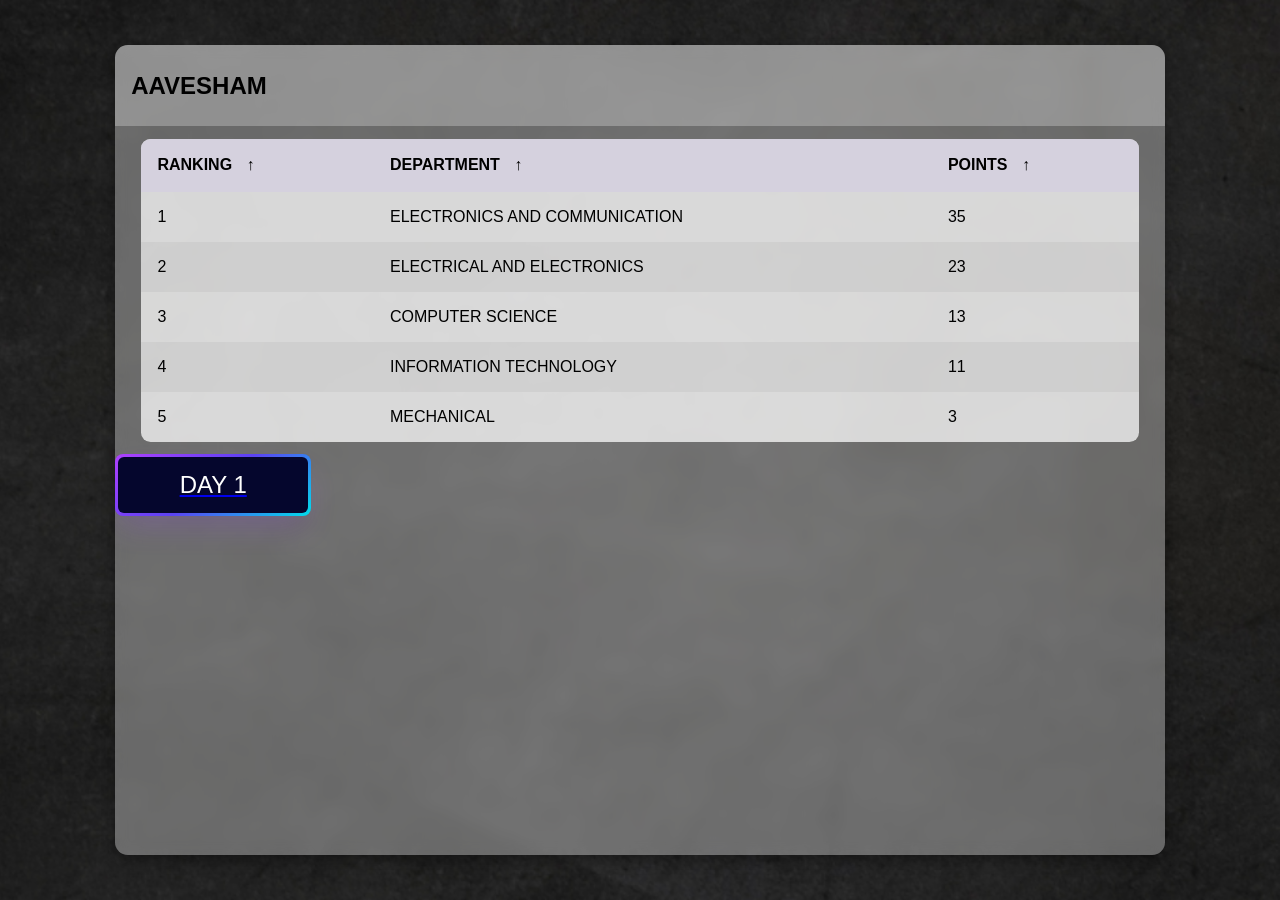
<file: index.html>
<!DOCTYPE html>
<html lang="en" title="Coding design">

<head>
    <meta charset="UTF-8">
    <meta name="viewport" content="width=device-width, initial-scale=1.0">
    <meta http-equiv="X-UA-Compatible" content="ie=edge">
    <title>Responsive HTML Table With Pure CSS - Web Design/UI Design</title>
    <link rel="stylesheet" href="style.css">
</head>

<body>
    <main class="table">
        
        <section class="table__header">
            <h1>AAVESHAM</h1>
           
        </section>
        <section class="table__body">
            <table>
                <thead>
                    <tr>
                        <th> RANKING<span class="icon-arrow">&UpArrow;</span></th>
                        <th> DEPARTMENT<span class="icon-arrow">&UpArrow;</span></th>
                        <th>POINTS<span class="icon-arrow">&UpArrow;</span></th>
                       
                       
                        
                    </tr>
                </thead>
                <tbody>
                    <tr>
                        <td> 1 </td>
                        <td>ELECTRONICS AND COMMUNICATION</td>
                        <td>35</td>
                    </tr>
                    <tr>
                        <td> 2 </td>
                        <td>ELECTRICAL AND ELECTRONICS</td>
                        <td>23</td>
                    </tr>
                    <tr>
                        <td> 3</td>
                        <td>COMPUTER SCIENCE</td>
                        <td>13</td>
                    </tr>
                    <tr>
                        <td> 4</td>
                        <td>INFORMATION TECHNOLOGY</td>
                        <td>11</td>
                    </tr>
                    <tr>
                        <td> 5</td>
                        <td>MECHANICAL</td>
                        <td>3</td>
                    </tr>
                   
                </tbody>
            </table>
        </section>
        <a href="ak.html"><button class="button-64" role="button"><span class="text">DAY 1</span></button></a>
    </main>
</body>

</html>
</file>
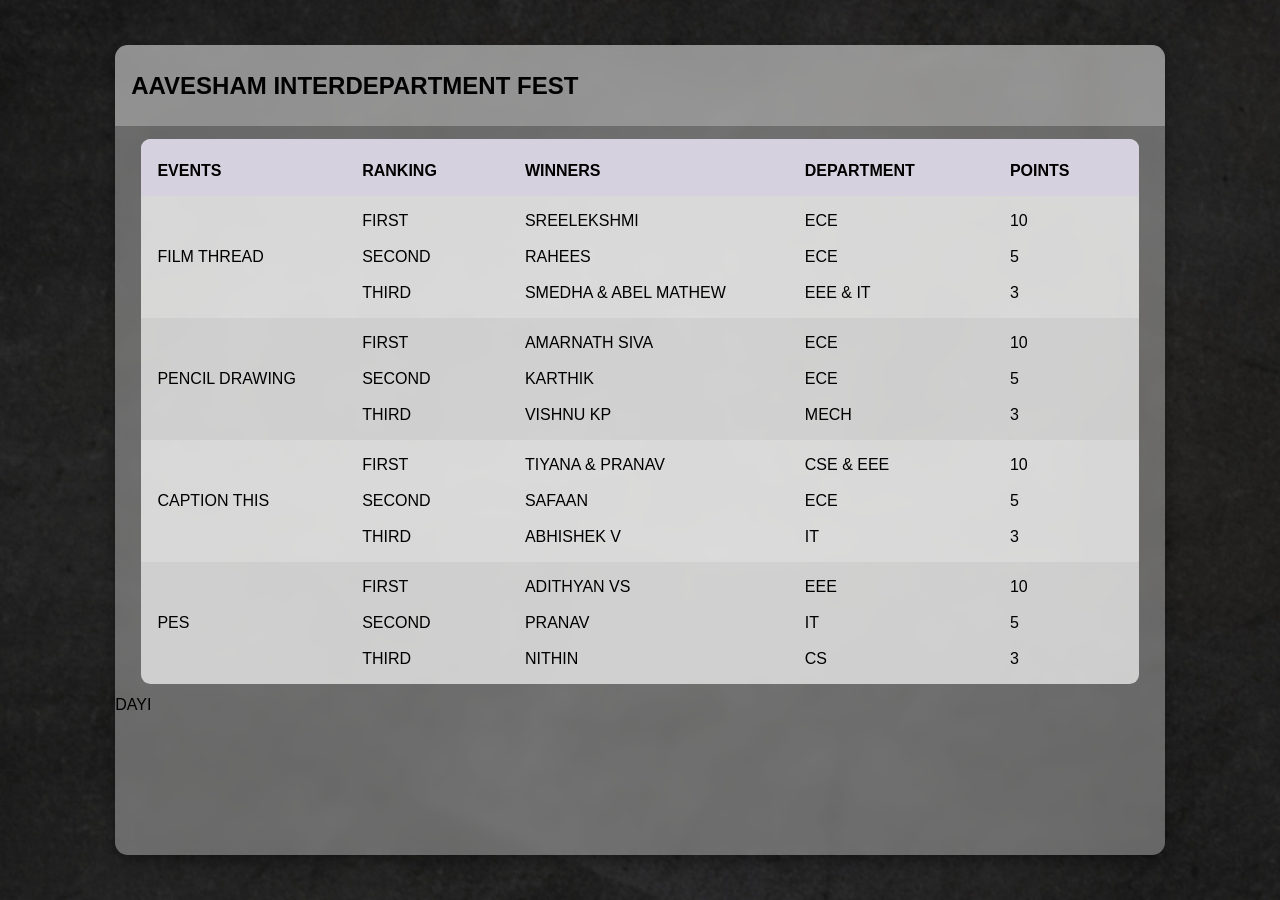
<file: ak.html>
<!DOCTYPE html>
<html lang="en" title="Coding design">

<head>
    <meta charset="UTF-8">
    <meta name="viewport" content="width=device-width, initial-scale=1.0">
    <meta http-equiv="X-UA-Compatible" content="ie=edge">
    <title>Responsive HTML Table With Pure CSS - Web Design/UI Design</title>
    <link rel="stylesheet" href="style.css">
</head>

<body>
    <main class="table">
        <section class="table__header">
            <h1 class="heading">AAVESHAM INTERDEPARTMENT FEST</h1>
           
        </section>
        <section class="table__body">
            <table>
                <thead>
                    <tr>
                        <th> EVENTS<span class="icon-arrow"></span></th>
                        <th> RANKING<span class="icon-arrow"></span></th>
                        <th> WINNERS<span class="icon-arrow"></span></th>
                        <th> DEPARTMENT<span class="icon-arrow"></span></th>   
                        <th> POINTS<span class="icon-arrow"></span></th> 
                    </tr>
                </thead>
                   
                <tbody>
                    <tr>
                         <td>FILM THREAD </td>
                         <td>FIRST<br><br>SECOND<br><br>THIRD</td>
                         <td>SREELEKSHMI<br><br>RAHEES<br><br>SMEDHA & ABEL MATHEW</td>
                         <td>ECE<br><br>ECE<br><br>EEE & IT</td>
                         <td>10<br><br>5<br><br>3</td>
                    </tr>
                    <tr>
                      <td>PENCIL DRAWING </td>
                      <td>FIRST<br><br>SECOND<br><br>THIRD</td>
                      <td>AMARNATH SIVA<br><br>KARTHIK<br><br>VISHNU KP</td>
                      <td>ECE<br><br>ECE<br><br>MECH</td>
                      <td>10<br><br>5<br><br>3</td>
                 </tr>
                 <tr>
                  <td>CAPTION THIS </td>
                  <td>FIRST<br><br>SECOND<br><br>THIRD</td>
                  <td>TIYANA & PRANAV<br><br>SAFAAN<br><br>ABHISHEK V</td>
                  <td>CSE & EEE<br><br>ECE<br><br>IT</td>
                  <td>10<br><br>5<br><br>3</td>
                   
                  <tr>
                    <td>PES</td>
                    <td>FIRST<br><br>SECOND<br><br>THIRD</td>
                    <td>ADITHYAN VS<br><br>PRANAV<br><br>NITHIN</td>
                    <td>EEE<br><br>IT<br><br>CS</td>
                    <td>10<br><br>5<br><br>3</td>
                    
                   
                </tbody>
            </table>
        </section>
        DAYI
        <a href="/"></a>
    </main>
</body>

</html>
</file>
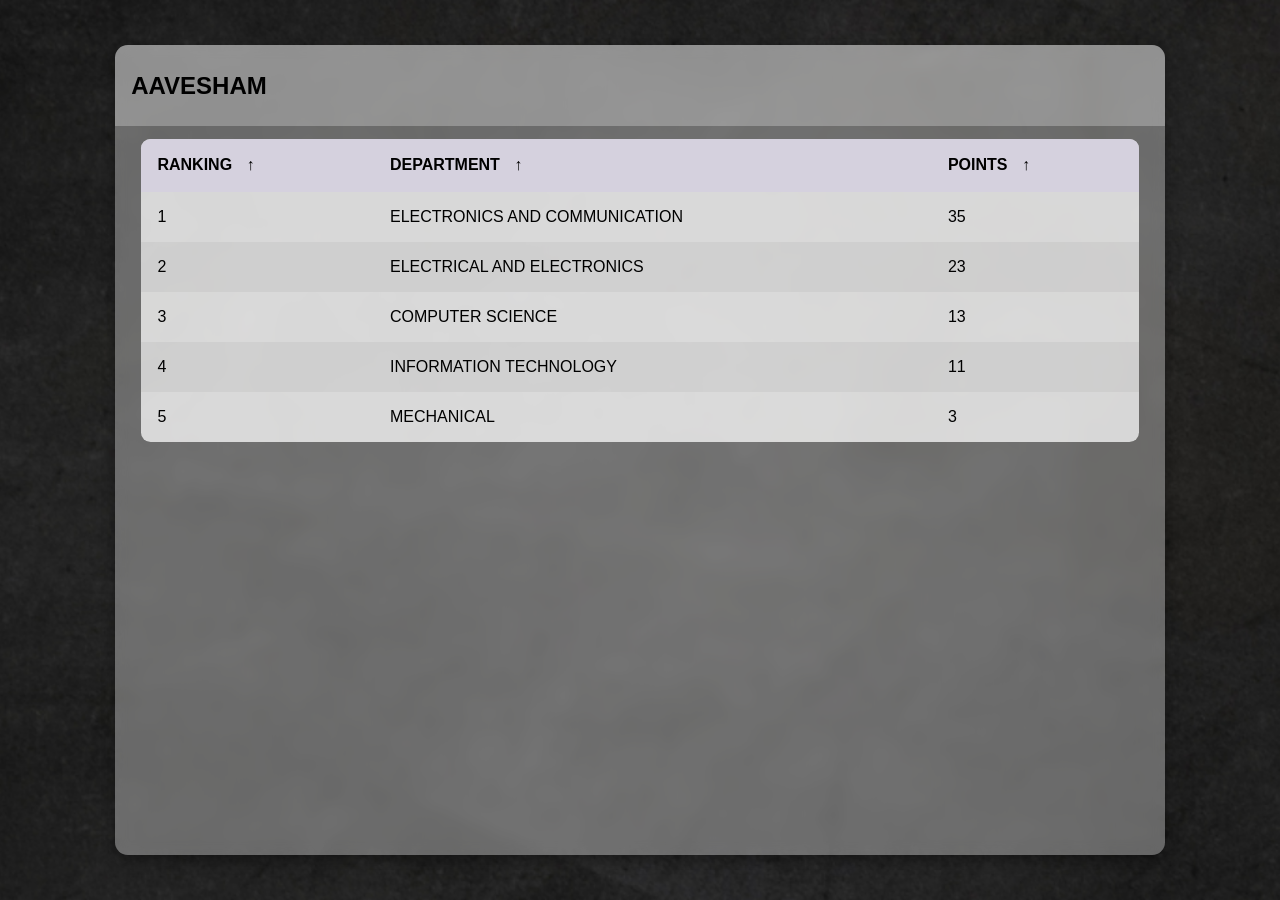
<file: points.html>
<!DOCTYPE html>
<html lang="en" title="Coding design">

<head>
    <meta charset="UTF-8">
    <meta name="viewport" content="width=device-width, initial-scale=1.0">
    <meta http-equiv="X-UA-Compatible" content="ie=edge">
    <title>Responsive HTML Table With Pure CSS - Web Design/UI Design</title>
    <link rel="stylesheet" href="style.css">
</head>

<body>
    <main class="table">
        <section class="table__header">
            <h1>AAVESHAM</h1>
           
        </section>
        <section class="table__body">
            <table>
                <thead>
                    <tr>
                        <th> RANKING<span class="icon-arrow">&UpArrow;</span></th>
                        <th> DEPARTMENT<span class="icon-arrow">&UpArrow;</span></th>
                        <th>POINTS<span class="icon-arrow">&UpArrow;</span></th>
                       
                       
                        
                    </tr>
                </thead>
                <tbody>
                    <tr>
                        <td> 1 </td>
                        <td>ELECTRONICS AND COMMUNICATION</td>
                        <td>35</td>
                    </tr>
                    <tr>
                        <td> 2 </td>
                        <td>ELECTRICAL AND ELECTRONICS</td>
                        <td>23</td>
                    </tr>
                    <tr>
                        <td> 3</td>
                        <td>COMPUTER SCIENCE</td>
                        <td>13</td>
                    </tr>
                    <tr>
                        <td> 4</td>
                        <td>INFORMATION TECHNOLOGY</td>
                        <td>11</td>
                    </tr>
                    <tr>
                        <td> 5</td>
                        <td>MECHANICAL</td>
                        <td>3</td>
                    </tr>
                   
                </tbody>
            </table>
        </section>
    </main>
</body>

</html>
</file>
<file: style.css>
* {
    margin: 0;
    padding: 0;

    box-sizing: border-box;
    font-family: sans-serif;
}

body {
    min-height: 100vh;
    background: url(20231121_083305.png) center / cover;
    display: flex;
    justify-content: center;
    align-items: center;
}

main.table {
    width: 82vw;
    height: 90vh;
    background-color: #fff5;

    backdrop-filter: blur(7px);
    box-shadow: 0 .4rem .8rem #0005;
    border-radius: .8rem;

    overflow: hidden;
}

.table__header {
    width: 100%;
    height: 10%;
    background-color: #fff4;
    padding: .8rem 1rem;

    display: flex;
    justify-content: space-between;
    align-items: center;
}

.table__header .input-group {
    width: 35%;
    height: 100%;
    background-color: #fff5;
    padding: 0 .8rem;
    border-radius: 2rem;

    display: flex;
    justify-content: center;
    align-items: center;

    transition: .2s;
}

.table__header .input-group:hover {
    width: 45%;
    background-color: #fff8;
    box-shadow: 0 .1rem .4rem #0002;
}

.table__header .input-group img {
    width: 1.2rem;
    height: 1.2rem;
}

.table__header .input-group input {
    width: 100%;
    padding: 0 .5rem 0 .3rem;
    background-color: transparent;
    border: none;
    outline: none;
}

.table__body {
    width: 95%;
    max-height: calc(89% - 1.6rem);
    background-color: #fffb;

    margin: .8rem auto;
    border-radius: .6rem;

    overflow: auto;
    overflow: overlay;
}

.table__body::-webkit-scrollbar{
    width: 0.5rem;
    height: 0.5rem;
}

.table__body::-webkit-scrollbar-thumb{
    border-radius: .5rem;
    background-color: #0004;
    visibility: hidden;
}

.table__body:hover::-webkit-scrollbar-thumb{ 
    visibility: visible;
}

table {
    width: 100%;
}

td img {
    width: 36px;
    height: 36px;
    margin-right: .5rem;
    border-radius: 50%;

    vertical-align: middle;
}

table, th, td {
    border-collapse: collapse;
    padding: 1rem;
    text-align: left;
}

thead th {
    position: sticky;
    top: 0;
    left: 0;
    background-color: #d5d1defe;
    cursor: pointer;
    text-transform: capitalize;
}

tbody tr:nth-child(even) {
    background-color: #0000000b;
}

tbody tr {
    --delay: .1s;
    transition: .5s ease-in-out var(--delay), background-color 0s;
}

tbody tr.hide {
    opacity: 0;
    transform: translateX(100%);
}

tbody tr:hover {
    background-color: #fff6 !important;
}

tbody tr td,
tbody tr td p,
tbody tr td img {
    transition: .2s ease-in-out;
}

tbody tr.hide td,
tbody tr.hide td p {
    padding: 0;
    font: 0 / 0 sans-serif;
    transition: .2s ease-in-out .5s;
}

tbody tr.hide td img {
    width: 0;
    height: 0;
    transition: .2s ease-in-out .5s;
}

.status {
    padding: .4rem 0;
    border-radius: 2rem;
    text-align: center;
}

.status.delivered {
    background-color: #86e49d;
    color: #006b21;
}

.status.cancelled {
    background-color: #d893a3;
    color: #b30021;
}

.status.pending {
    background-color: #ebc474;
}

.status.shipped {
    background-color: #6fcaea;
}


@media (max-width: 1000px) {
    td:not(:first-of-type) {
        min-width: 12.1rem;
    }
}

thead th span.icon-arrow {
    display: inline-block;
    width: 1.3rem;
    height: 1.3rem;
    border-radius: 50%;
    border: 1.4px solid transparent;
    
    text-align: center;
    font-size: 1rem;
    
    margin-left: .5rem;
    transition: .2s ease-in-out;
}

thead th:hover span.icon-arrow{
    border: 1.4px solid #6c00bd;
}

thead th:hover {
    color: #6c00bd;
}

thead th.active span.icon-arrow{
    background-color: #6c00bd;
    color: #fff;
}

thead th.asc span.icon-arrow{
    transform: rotate(180deg);
}

thead th.active,tbody td.active {
    color: #6c00bd;
}

.export__file {
    position: relative;
}

.export__file .export__file-btn {
    display: inline-block;
    width: 2rem;
    height: 2rem;
    background: #fff6 url(images/export.png) center / 80% no-repeat;
    border-radius: 50%;
    transition: .2s ease-in-out;
}

.export__file .export__file-btn:hover { 
    background-color: #fff;
    transform: scale(1.15);
    cursor: pointer;
}

.export__file input {
    display: none;
}

.export__file .export__file-options {
    position: absolute;
    right: 0;
    
    width: 12rem;
    border-radius: .5rem;
    overflow: hidden;
    text-align: center;

    opacity: 0;
    transform: scale(.8);
    transform-origin: top right;
    
    box-shadow: 0 .2rem .5rem #0004;
    
    transition: .2s;
}

.export__file input:checked + .export__file-options {
    opacity: 1;
    transform: scale(1);
    z-index: 100;
}

.export__file .export__file-options label{
    display: block;
    width: 100%;
    padding: .6rem 0;
    background-color: #f2f2f2;
    
    display: flex;
    justify-content: space-around;
    align-items: center;

    transition: .2s ease-in-out;
}

.export__file .export__file-options label:first-of-type{
    padding: 1rem 0;
    background-color: #86e49d !important;
}

.export__file .export__file-options label:hover{
    transform: scale(1.05);
    background-color: #fff;
    cursor: pointer;
}

.export__file .export__file-options img{
    width: 2rem;
    height: auto;
}

.button-64 {
    align-items: center;
    background-image: linear-gradient(144deg,#AF40FF, #5B42F3 50%,#00DDEB);
    border: 0;
    border-radius: 8px;
    box-shadow: rgba(151, 65, 252, 0.2) 0 15px 30px -5px;
    box-sizing: border-box;
    color: #FFFFFF;
    display: flex;
    font-family: Phantomsans, sans-serif;
    font-size: 20px;
    justify-content: center;
    line-height: 1em;
    max-width: 100%;
    min-width: 140px;
    padding: 3px;
    text-decoration: none;
    user-select: none;
    -webkit-user-select: none;
    touch-action: manipulation;
    white-space: nowrap;
    cursor: pointer;
  }
  
  .button-64:active,
  .button-64:hover {
    outline: 0;
  }
  
  .button-64 span {
    background-color: rgb(5, 6, 45);
    padding: 16px 24px;
    border-radius: 6px;
    width: 100%;
    height: 100%;
    transition: 300ms;
  }
  
  .button-64:hover span {
    background: none;
  }
  
  @media (min-width: 768px) {
    .button-64 {
      font-size: 24px;
      min-width: 196px;
    }
  }
</file>
